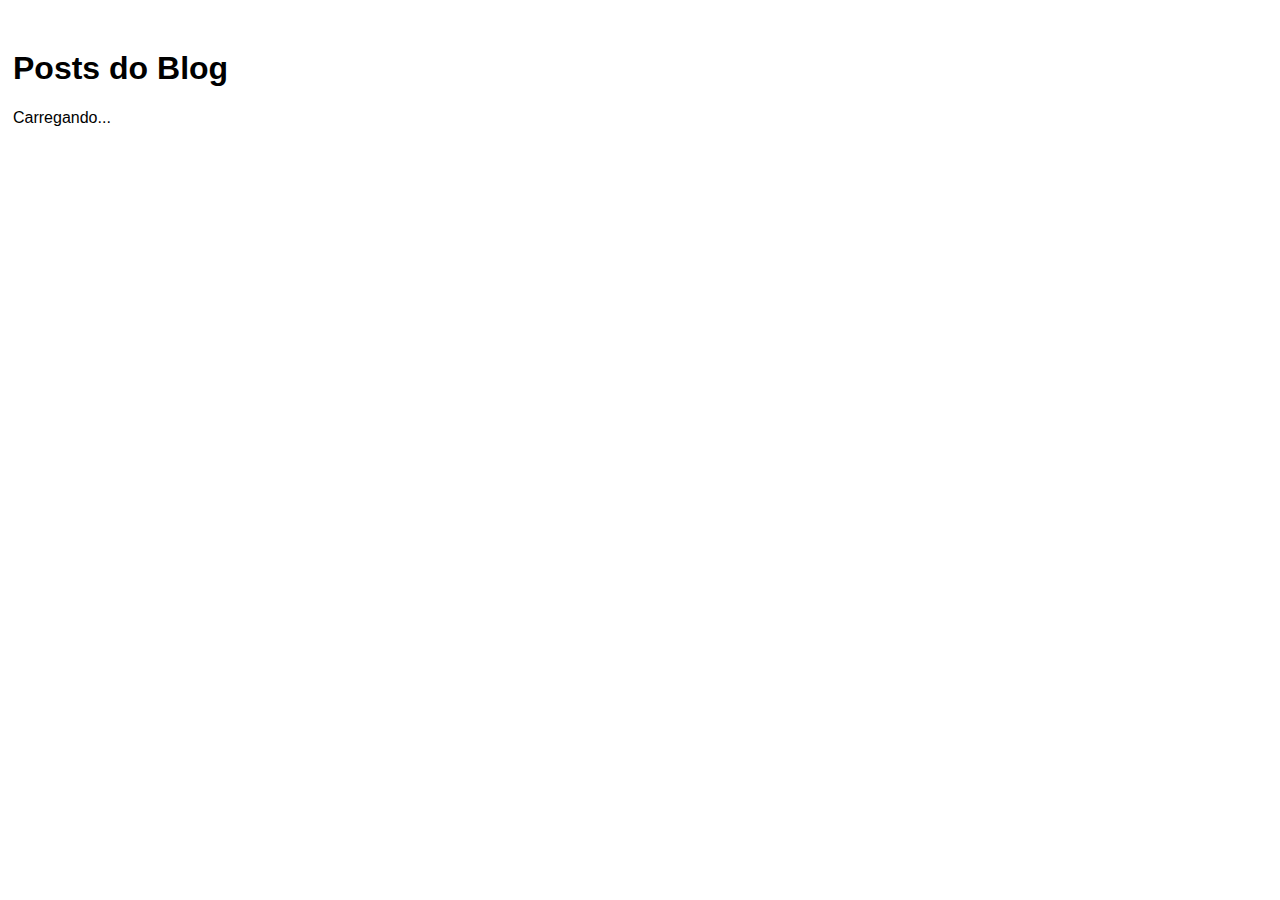
<file: Promises/Fetch /app/index.html>
<!DOCTYPE html>
<html lang="pt-BR">
<head>
    <meta charset="UTF-8">
    <meta http-equiv="X-UA-Compatible" content="IE=edge">
    <meta name="viewport" content="width=device-width, initial-scale=1.0">
    <link rel="stylesheet" href="style.css">
    <script src="./script.js" defer></script>
    <title>Blog</title>
</head>
<body>
    <h1>Posts do Blog</h1>
    <p id="loading">Carregando...</p>
    <div id="posts-container"></div>
</body>
</html>
</file>
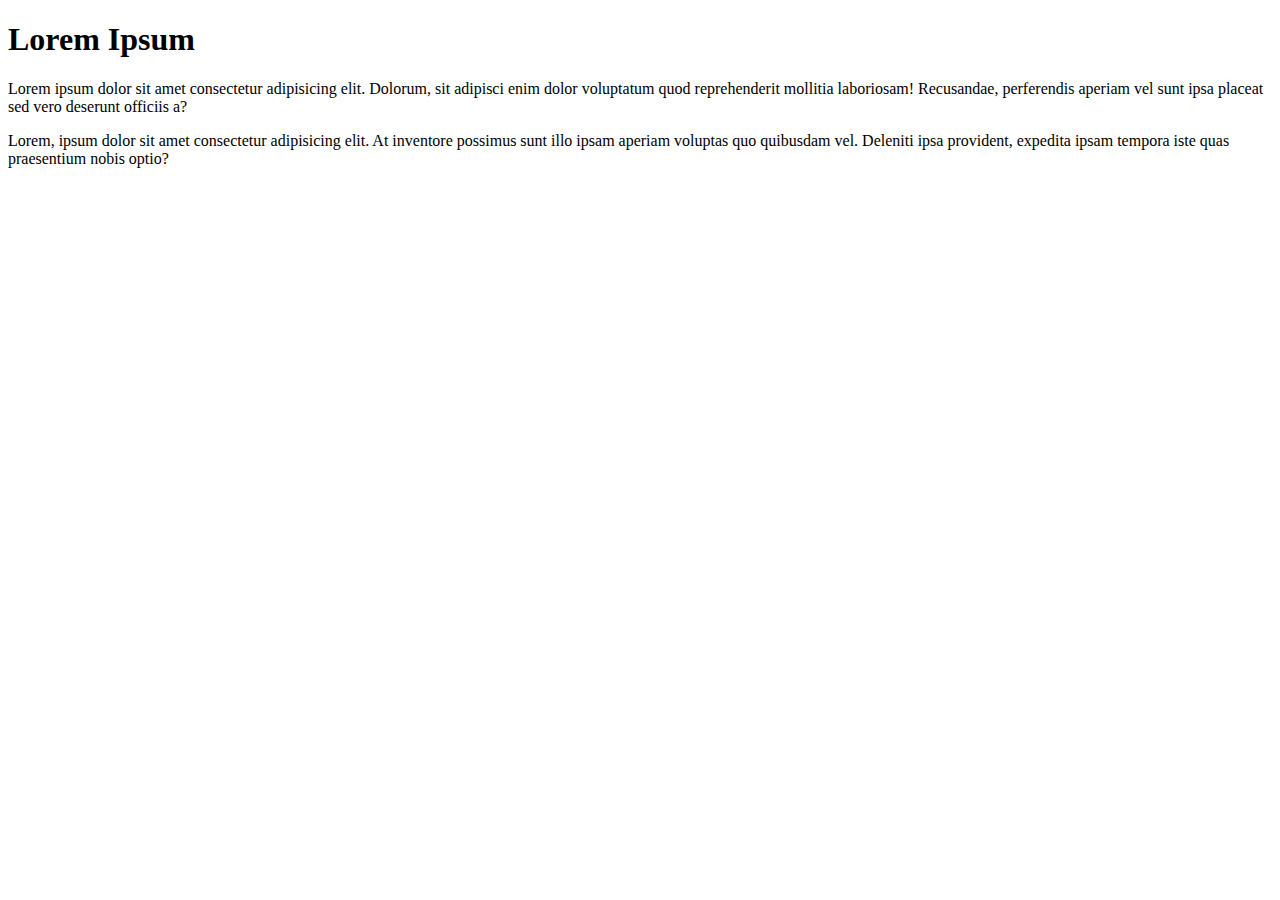
<file: amazing/amazing.html>
<!DOCTYPE html>
<html lang="pt-BR">
<head>
    <meta charset="UTF-8">
    <meta http-equiv="X-UA-Compatible" content="IE=edge">
    <meta name="viewport" content="width=device-width, initial-scale=1.0">
    <title>Revelar ao rolar</title>
    <link rel="stylesheet" href="amazing.css">
    <script src="amazing.js"></script>
</head>
<body>
    <section>
        <div class="container">
            <h1>Lorem Ipsum</h1>
            <p>Lorem ipsum dolor sit amet consectetur adipisicing elit. Dolorum, sit adipisci enim dolor voluptatum quod reprehenderit mollitia laboriosam! Recusandae, perferendis aperiam vel sunt ipsa placeat sed vero deserunt officiis a?</p>
            <p>Lorem, ipsum dolor sit amet consectetur adipisicing elit. At inventore possimus sunt illo ipsam aperiam voluptas quo quibusdam vel. Deleniti ipsa provident, expedita ipsam tempora iste quas praesentium nobis optio?</p>
        </div>
    </section>
    <section>
        <div class="container reveal">
            <h1>Lorem Ipsum</h1>
            <p>Lorem ipsum dolor, sit amet consectetur adipisicing elit. Tenetur eos inventore fugit, expedita consequuntur excepturi repu diandae explicabo repellendus ratione assumenda minus impedit beatae neque ad animi tempora iure est nisi?</p>
            <p>Lorem ipsum dolor sit amet consectetur, adipisicing elit. Asperiores exercitationem dignissimos at velit dolor rerum quis, recusandae sapiente id aspernatur vitae provident perferendis doloremque inventore aliquam aut totam animi nostrum!</p>
        </div>
    </section>
</body>
</html>
</file>
<file: Promises/Fetch /app/style.css>
* {
    box-sizing: border-box;
    list-style: none;
    font-family: Helvetica, Arial, sans-serif;
}
body {
    padding: 5px;
}
.hide {
    display: none;
}
a, input[type="submit"] {
    background-color: #007bff;
    color: #fff;
    padding: 10px 20px;
    border-radius: 5px;
    text-decoration: none;
    opacity: .7;
    font-size: 1em;
    border: none;
    cursor: pointer;
}
a:hover,
input[type="submit"] {
    opacity: 1;
}
h1 {
    padding-top: 1rem;
}
</file>
<file: amazing/amazing.css>
.reveal {
    position: relative;
    transform: translateY(-199px);
    opacity: 0;
    transition: 1s all ease;
    background-color: rgb(5, 39, 233);
}
.reveal.active {
    transform: translateY(100);
    opacity: 1;
}
</file>
